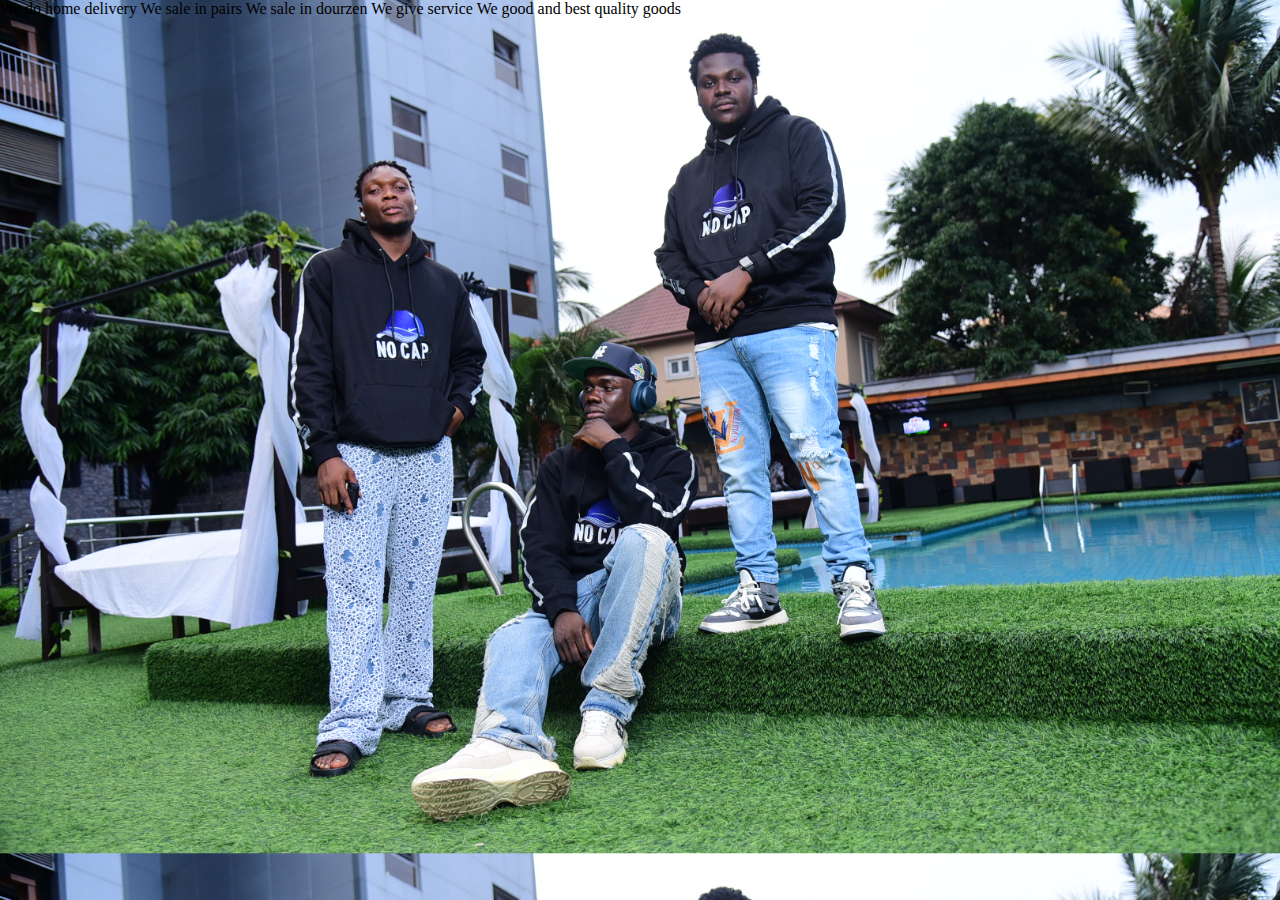
<file: bom service.html>
<!DOCTYPE html>
<html lang="en">
<head>
    <title>bom service</title>
    <link rel="stylesheet" href="bom service.css">
    <link rel="stylesheet icon" href="C:\Users\ADMIN\Pictures\no cap.PNG">
</head>
<body>
    <div>
        We do home delivery
        We sale in pairs
        We sale in dourzen
        We give service We good and best quality goods 
    </div>
</body>
</html>
</file>
<file: bom service.css>
*{
    margin: 0;
    padding: 0;
}
body{
    background-image: url(IMG_4027.JPG);
    background-size: cover;
}
</file>
